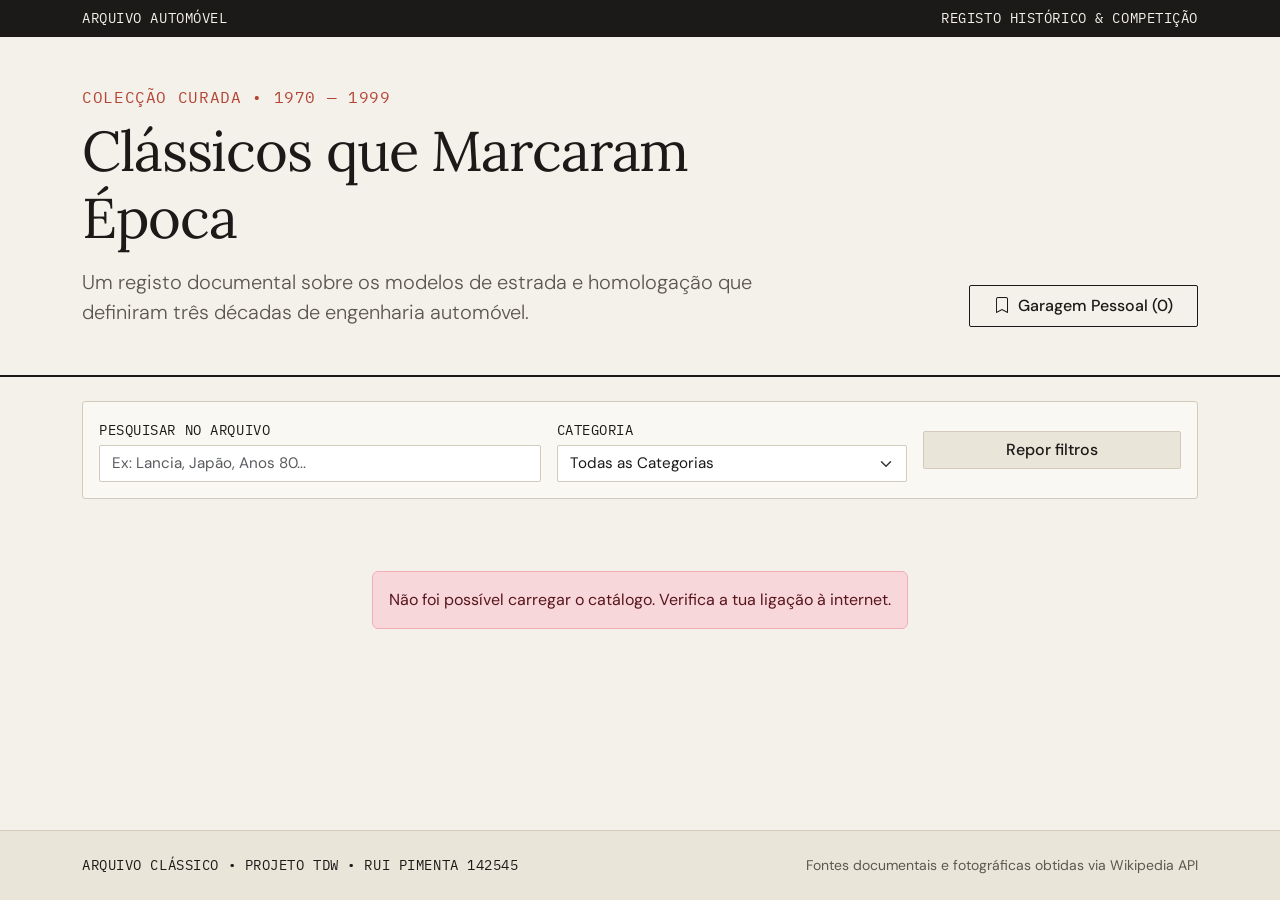
<file: index.html>
<!DOCTYPE html>
<html lang="pt">
<head>
    <meta charset="UTF-8">
    <meta name="viewport" content="width=device-width, initial-scale=1.0">
    <title>Arquivo Clássico — Catálogo de Automóveis Históricos</title>
    <!-- Tipografia Editorial (Lora, DM Sans e IBM Plex Mono) -->
    <link rel="preconnect" href="https://fonts.googleapis.com">
    <link rel="preconnect" href="https://fonts.gstatic.com" crossorigin>
    <link href="https://fonts.googleapis.com/css2?family=DM+Sans:ital,opsz,wght@0,9..40,400;0,9..40,500;0,9..40,700;1,9..40,400&family=IBM+Plex+Mono:wght@400;500&family=Lora:ital,wght@0,600;0,700;1,500&display=swap" rel="stylesheet">
    <!-- Bootstrap 5 e Bootstrap Icons -->
    <link href="https://cdn.jsdelivr.net/npm/bootstrap@5.3.3/dist/css/bootstrap.min.css" rel="stylesheet">
    <link href="https://cdn.jsdelivr.net/npm/bootstrap-icons@1.11.3/font/bootstrap-icons.min.css" rel="stylesheet">
    <link rel="stylesheet" href="css/styles.css">
</head>
<body>

    <!-- Barra Superior de Arquivo -->
    <div class="barra-topo py-2">
        <div class="container d-flex justify-content-between align-items-center">
            <span class="texto-mono small">ARQUIVO AUTOMÓVEL</span>
            <span class="texto-mono small d-none sm-inline d-sm-inline">REGISTO HISTÓRICO &amp; COMPETIÇÃO</span>
        </div>
    </div>

    <!-- Cabeçalho Editorial -->
    <header class="cabecalho-editorial py-5 mb-4">
        <div class="container">
            <div class="row align-items-end g-4">
                <div class="col-lg-8">
                    <p class="texto-mono texto-terracota mb-2">COLECÇÃO CURADA • 1970 — 1999</p>
                    <h1 class="display-4 titulo-serif mb-3">Clássicos que Marcaram Época</h1>
                    <p class="lead texto-secundario mb-0">
                        Um registo documental sobre os modelos de estrada e homologação que definiram três décadas de engenharia automóvel.
                    </p>
                </div>
                <div class="col-lg-4 text-lg-end">
                    <button id="btn-ver-garagem" class="btn btn-garagem px-4 py-2">
                        <i class="bi bi-bookmark me-2"></i>Garagem Pessoal (<span id="contador-garagem">0</span>)
                    </button>
                </div>
            </div>
        </div>
    </header>

    <main class="container mb-5">
        <!-- Barra de Pesquisa e Filtros -->
        <section class="barra-filtros p-3 mb-5">
            <div class="row g-3 align-items-center">
                <div class="col-md-5">
                    <label for="campo-pesquisa" class="form-label texto-mono small mb-1">PESQUISAR NO ARQUIVO</label>
                    <input type="text" id="campo-pesquisa" class="form-control campo-editorial" placeholder="Ex: Lancia, Japão, Anos 80...">
                </div>
                <div class="col-md-4">
                    <label for="filtro-categoria" class="form-label texto-mono small mb-1">CATEGORIA</label>
                    <select id="filtro-categoria" class="form-select campo-editorial">
                        <option value="todas">Todas as Categorias</option>
                        <option value="Rali">Ícones de Rali</option>
                        <option value="JDM">Desportivos Japoneses (JDM)</option>
                        <option value="Europeu">Clássicos Europeus</option>
                        <option value="Supercarro">Supercarros</option>
                    </select>
                </div>
                <div class="col-md-3 d-flex align-items-end">
                    <button id="btn-limpar" class="btn btn-limpar w-100">
                        Repor filtros
                    </button>
                </div>
            </div>
        </section>

        <!-- Indicador de Carregamento -->
        <div id="estado-carregamento" class="text-center my-5 py-4">
            <div class="spinner-border text-dark" role="status"></div>
            <p class="mt-3 texto-mono small texto-secundario">A CONSULTAR FICHEIROS HISTÓRICOS...</p>
        </div>

        <!-- Vista Master: Grelha de Cartões -->
        <section id="grelha-classicos" class="row g-4"></section>
    </main>

    <footer class="rodape-editorial py-4 mt-auto">
        <div class="container d-flex flex-column flex-md-row justify-content-between align-items-center gap-2">
            <span class="texto-mono small">ARQUIVO CLÁSSICO • PROJETO TDW • RUI PIMENTA 142545</span>
            <span class="small texto-secundario">Fontes documentais e fotográficas obtidas via Wikipedia API</span>
        </div>
    </footer>

    <script src="js/dados.js"></script>
    <script src="js/catalogo.js"></script>
</body>
</html>
</file>
<file: css/styles.css>
:root {
    --papel-fundo: #f4f1ea;
    --papel-cartao: #faf8f3;
    --papel-escuro: #eae5d9;
    --tinta-principal: #1b1a18;
    --tinta-secundaria: #5c5850;
    --borda-linha: #d2cbbd;
    --terracota: #b54434;
    --verde-racing: #1f4e3d;
    --azul-cobalto: #26466d;
    --latao: #b88224;
}

body {
    background-color: var(--papel-fundo);
    color: var(--tinta-principal);
    font-family: "DM Sans", sans-serif;
    min-height: 100vh;
    display: flex;
    flex-direction: column;
}

/* Tipografia */
.titulo-serif {
    font-family: "Lora", serif;
    color: var(--tinta-principal);
    letter-spacing: -0.02em;
}

.texto-mono {
    font-family: "IBM Plex Mono", monospace;
    letter-spacing: 0.04em;
}

.texto-secundario {
    color: var(--tinta-secundaria);
}

.texto-terracota {
    color: var(--terracota);
}

/* Barra superior e cabeçalho editorial */
.barra-topo {
    background-color: var(--tinta-principal);
    color: var(--papel-fundo);
}

.cabecalho-editorial {
    border-bottom: 2px solid var(--tinta-principal);
}

.barra-navegacao {
    background-color: var(--papel-cartao);
    border-bottom: 1px solid var(--borda-linha);
}

.link-voltar {
    color: var(--tinta-principal);
    text-decoration: none;
    font-weight: 500;
}

.link-voltar:hover {
    color: var(--terracota);
}

/* Painel de filtros */
.barra-filtros {
    background-color: var(--papel-cartao);
    border: 1px solid var(--borda-linha);
    border-radius: 3px;
}

.campo-editorial {
    background-color: #ffffff;
    border: 1px solid var(--borda-linha);
    border-radius: 2px;
    color: var(--tinta-principal);
    font-size: 0.95rem;
}

.campo-editorial:focus {
    border-color: var(--tinta-principal);
    box-shadow: none;
}

/* Botões */
.btn-garagem {
    background-color: transparent;
    color: var(--tinta-principal);
    border: 1px solid var(--tinta-principal);
    border-radius: 2px;
    font-weight: 500;
    transition: background-color 0.2s ease, color 0.2s ease;
}

.btn-garagem:hover,
.btn-garagem.ativo {
    background-color: var(--tinta-principal);
    color: var(--papel-fundo);
}

.btn-limpar {
    background-color: var(--papel-escuro);
    color: var(--tinta-principal);
    border: 1px solid var(--borda-linha);
    border-radius: 2px;
    font-weight: 500;
}

.btn-limpar:hover {
    background-color: #dfd8c8;
    color: var(--tinta-principal);
}

/* Cartões do Catálogo (Estilo Ficha de Arquivo) */
.cartao-carro {
    background-color: var(--papel-cartao);
    border: 1px solid var(--borda-linha);
    border-radius: 3px;
    transition: border-color 0.2s ease, background-color 0.2s ease;
}

.cartao-carro:hover {
    border-color: var(--tinta-principal);
    background-color: #ffffff;
}

.contentor-imagem {
    position: relative;
    border-bottom: 1px solid var(--borda-linha);
    overflow: hidden;
    background-color: var(--papel-escuro);
}

.cartao-imagem {
    height: 215px;
    width: 100%;
    object-fit: cover;
    filter: contrast(1.03) saturate(0.95);
    transition: transform 0.35s ease, filter 0.35s ease;
}

.cartao-carro:hover .cartao-imagem {
    transform: scale(1.02);
    filter: contrast(1.05) saturate(1.05);
}

.btn-favorito {
    background-color: var(--papel-cartao);
    color: var(--tinta-principal);
    border: 1px solid var(--borda-linha);
    border-radius: 2px;
    width: 34px;
    height: 34px;
    display: flex;
    align-items: center;
    justify-content: center;
}

.btn-favorito:hover {
    border-color: var(--tinta-principal);
    background-color: #ffffff;
}

.btn-favorito.guardado {
    background-color: var(--tinta-principal);
    color: #f4c465;
    border-color: var(--tinta-principal);
}

.titulo-cartao {
    font-family: "Lora", serif;
    font-weight: 700;
    color: var(--tinta-principal);
    font-size: 1.25rem;
}

/* Limita o resumo nos cartões a 3 linhas */
.resumo-curto {
    color: var(--tinta-secundaria);
    display: -webkit-box;
    -webkit-line-clamp: 3;
    line-clamp: 3;
    -webkit-box-orient: vertical;
    overflow: hidden;
}

.rodape-cartao {
    border-top: 1px solid var(--borda-linha);
    padding-top: 0.85rem;
}

.link-ficha {
    color: var(--tinta-principal);
    text-decoration: none;
    font-weight: 700;
    font-size: 0.9rem;
    display: inline-flex;
    align-items: center;
    justify-content: space-between;
    width: 100%;
}

.link-ficha:hover {
    color: var(--terracota);
}

/* Etiquetas de Categoria (Tons Vintage) */
.badge {
    border-radius: 2px;
    font-family: "IBM Plex Mono", monospace;
    font-weight: 500;
    font-size: 0.72rem;
    letter-spacing: 0.03em;
    padding: 0.4em 0.65em;
}

.badge-rali {
    background-color: var(--terracota);
    color: #ffffff;
}

.badge-jdm {
    background-color: var(--azul-cobalto);
    color: #ffffff;
}

.badge-europeu {
    background-color: var(--verde-racing);
    color: #ffffff;
}

.badge-supercarro {
    background-color: var(--latao);
    color: #ffffff;
}

/* Página de Detalhe */
.ficha-lateral {
    background-color: var(--papel-cartao);
    border: 1px solid var(--borda-linha);
    border-radius: 3px;
}

.imagem-detalhe {
    max-height: 320px;
    object-fit: cover;
    border: 1px solid var(--borda-linha);
}

.linha-spec {
    border-bottom: 1px solid var(--borda-linha);
}

.cabecalho-artigo {
    border-bottom: 2px solid var(--tinta-principal);
}

.texto-artigo p {
    color: #2b2926;
    line-height: 1.8;
    margin-bottom: 1.2rem;
    font-size: 1.05rem;
}

.texto-artigo h5 {
    font-family: "Lora", serif;
    color: var(--tinta-principal);
    font-weight: 700;
    margin-top: 2rem;
    margin-bottom: 0.85rem;
    padding-bottom: 0.35rem;
    border-bottom: 1px solid var(--borda-linha);
}

/* Rodapé */
.rodape-editorial {
    background-color: var(--papel-escuro);
    border-top: 1px solid var(--borda-linha);
}
</file>
